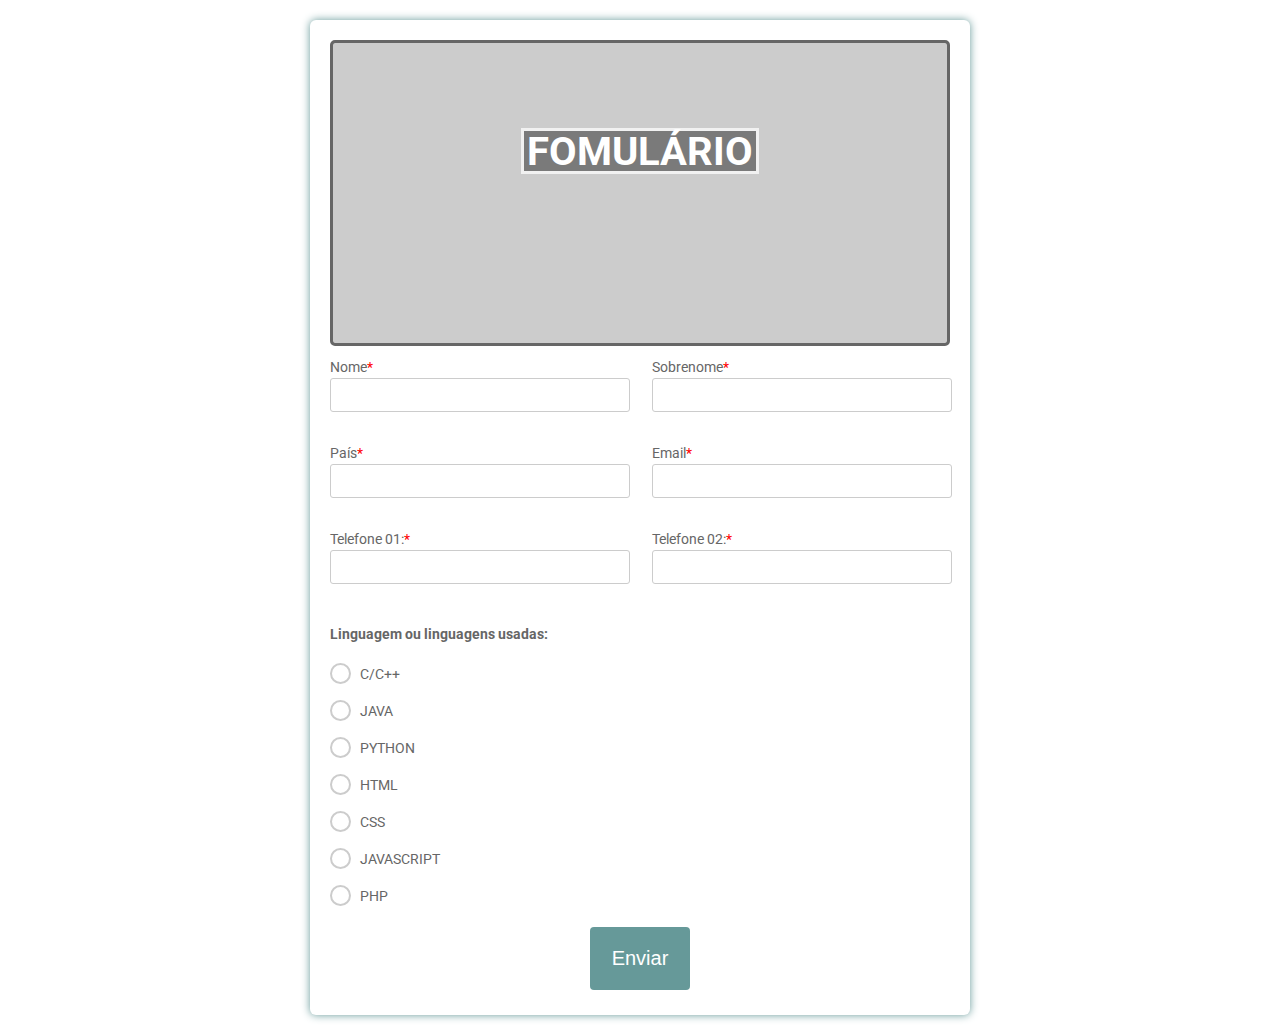
<file: teste forms/forms.html>
<!DOCTYPE html>
<html>
  <head>
    <title>Teste de formulário</title>
    <link href="https://fonts.googleapis.com/css?family=Roboto:300,400,500,700" rel="stylesheet">
    <link href="css/style.css" rel="stylesheet">    
    <link rel="stylesheet" href="https://use.fontawesome.com/releases/v5.5.0/css/all.css" integrity="sha384-B4dIYHKNBt8Bc12p+WXckhzcICo0wtJAoU8YZTY5qE0Id1GSseTk6S+L3BlXeVIU" crossorigin="anonymous">
    <meta name="viewport" content="width=device-width, initial-scale=1">
  </head>

  <body>
    <div class="testbox">
      <form action="/">
        <div class="banner"></div>
        <div class="first-title"><h1>FOMULÁRIO</h1></div>
        <div class="colums">
          <div class="item">
            <label for="fname"> Nome<span>*</span></label>
            <input id="fname" type="text" name="fname" required/>
          </div>
          <div class="item">
            <label for="lname"> Sobrenome<span>*</span></label>
            <input id="lname" type="text" name="lname" required/>
          </div>
          <div class="item">
            <label for="state">País<span>*</span></label>
            <input id="state" type="text"   name="state" required/>
          </div>
          <div class="item">
            <label for="eaddress">Email<span>*</span></label>
            <input id="eaddress" type="text"   name="eaddress" required/>
          </div>
          <div class="item">
            <label for="phone">Telefone 01:<span>*</span></label>
            <input id="phone" type="tel"   name="phone" required/>
          </div>
          <div class="item">
            <label for="phone">Telefone 02:<span>*</span></label>
            <input id="phone" type="tel"   name="phone" required/>
          </div>
        </div>
        <div class="question">
          <h2><label>Linguagem ou linguagens usadas:</label></h2>
          <div class="question-answer">
            <div>
              <input type="checkbox" id="box_c" name="type"/>
              <label for="box_c" class="checkbox"><span>C/C++</span></label>
            </div>
            <div>
              <input  type="checkbox" id="box_java" name="type"/>
              <label for="box_java" class="checkbox"><span>JAVA</span></label>
            </div>
            <div>
              <input  type="checkbox" id="box_python" name="type"/>
              <label for="box_python" class="checkbox"><span>PYTHON</span></label>
            </div>
            <div>
              <input  type="checkbox" id="box_html_css" name="type"/>
              <label for="box_html_css" class="checkbox"><span>HTML</span></label>
            </div>
            <div>
              <input  type="checkbox" id="box_html_css" name="type"/>
              <label for="box_html_css" class="checkbox"><span>CSS</span></label>
            </div>
            <div>
              <input  type="checkbox" id="box_html_css" name="type"/>
              <label for="box_html_css" class="checkbox"><span>JAVASCRIPT</span></label>
            </div>
            <div>
              <input  type="checkbox" id="box_html_css" name="type"/>
              <label for="box_html_css" class="checkbox"><span>PHP</span></label>
            </div>
          </div>
        </div>
        <div class="btn-block">
          <button class="button" type="submit" href="/"><span>Enviar</span></button>
        </div>
      </form>
    </div>
  </body>
</html>
</file>
<file: teste forms/css/style.css>
html, body {
  min-height: 100%;
}

@keyframes zoom {
  from {
    transform:scale(0.9);
  }
  to {
    transform:scale(1);
  }
}

body, div, form, input, select, textarea, label, p { 
  animation-name: zoom;
  animation-duration: 0.5s;
  padding: 0;
  margin: 0;
  outline: none;
  font-family: Roboto, Arial, sans-serif;
  font-size: 14px;
  color: #666;
  line-height: 22px;
}

h1 {
  position: absolute;
  margin: 0;
  font-size: 40px;
  color: #fff;
  z-index: 2;
  line-height: 83px;
}

textarea {
  width: calc(100% - 12px);
  padding: 5px;
}

.testbox {
  display: flex;
  justify-content: center;
  align-items: center;
  height: inherit;
  padding: 20px;
}

form {
  width: 50%;
  padding: 20px;
  border-radius: 6px;
  background: #fff;
  box-shadow: 0 0 8px  #669999; 
}

@keyframes opacity_title {
  from{
    opacity: 0;
  }
  to{
    opacity: 1;
  }
}

.first-title{
  animation-name: opacity_title;
  animation-duration: 6s;
  background-color: rgb(0,0,0); /* Fallback color */
  background-color: rgba(0,0,0, 0.4); /* Black w/opacity/see-through */
  color: white;
  font-weight: bold;
  border: 3px solid #f1f1f1;
  position: absolute;
  top: 50%;
  left: 50%;
  transform: translate(-50%, -700%);
  z-index: 2;
  width: 15%;
  display: flex;
  justify-content: center;
  align-items: center;
  padding: 20px;
  text-align: center;
}

.banner {
  border: solid;
  border-radius: 5px;
  position: relative;
  height: 300px;
  background-image: url("https://images.pexels.com/photos/276452/pexels-photo-276452.jpeg");  
  background-size: cover;
  display: flex;
  justify-content: center;
  align-items: center;
  text-align: center;
}

.banner::after {
  content: "";
  background-color: rgba(0, 0, 0, 0.2); 
  position: absolute;
  width: 100%;
  height: 100%;
}

input, select, textarea {
  margin-bottom: 10px;
  border: 1px solid #ccc;
  border-radius: 3px;
}

input {
  width: calc(100% - 10px);
  padding: 5px;
}

input[type="date"] {
  padding: 4px 5px;
}

textarea {
  width: calc(100% - 12px);
  padding: 5px;
}

.item:hover p, .item:hover i, .question:hover p, .question label:hover, input:hover::placeholder {
  color:  #669999;
}

.item input:hover, .item select:hover, .item textarea:hover {
  border: 1px solid transparent;
  box-shadow: 0 0 3px 0  #669999;
  color: #669999;
}

.item {
  position: relative;
  margin: 10px 0;
}

.item span {
  color: red;
}

.week {
  display:flex;
  justify-content:space-between;
}

.colums {
  display:flex;
  justify-content:space-between;
  flex-direction:row;
  flex-wrap:wrap;
}

.colums div {
  width:48%;
}

input[type="date"]::-webkit-inner-spin-button {
  display: none;
}

.item i, input[type="date"]::-webkit-calendar-picker-indicator {
  position: absolute;
  font-size: 20px;
  color:  #a3c2c2;
}

.item i {
  right: 1%;
  top: 30px;
  z-index: 1;
}

input[type=checkbox]  {
  display: none;
}

label.checkbox {
  position: relative;
  display: inline-block;
  margin: 5px 20px 15px 0;
  cursor: pointer;
}

.question span {
 margin-left: 30px;
}

.question-answer label {
 display: block;
}

label.checkbox:before {
  content: "";
  position: absolute;
  left: 0;
  width: 17px;
  height: 17px;
  border-radius: 50%;
  border: 2px solid #ccc;
}

input[type=checkbox]:checked + label:before, label.checkbox:hover:before {
 border: 2px solid  #669999;
}

label.checkbox:after {
  content: "";
  position: absolute;
  top: 6px;
  left: 5px;
  width: 8px;
  height: 4px;
  border: 3px solid  #669999;
  border-top: none;
  border-right: none;
  transform: rotate(-45deg);
  opacity: 0;
}

input[type=checkbox]:checked + label:after {
  opacity: 1;
}

.flax {
  display:flex;
  justify-content:space-around;
}

.btn-block {
  margin-top: 10px;
  text-align: center;
}

.button {
  border-radius: 4px;
  background: #669999;
  border: none;
  color: #FFFFFF;
  text-align: center;
  font-size: 20px;
  padding: 20px;
  width: 100px;
  cursor: pointer;
  margin: 5px;
}

.button span {
  cursor: pointer;
  display: inline-block;
  position: relative;
}

.button span:after {
  content: '\00bb';
  position: absolute;
  opacity: 0;
  top: 0;
  right: -30px;
  transition: 0.5s;    
}

.button:hover {
  background: #666999;
}

.button:hover span{
  padding-right: 15px;
}

.button:hover span:after{
  opacity: 1;
  right: 0;
}

@media (min-width: 568px) {
  .name-item, .city-item {
      display: flex;
      flex-wrap: wrap;
      justify-content: space-between;
  }

  .name-item input, .name-item div {
    width: calc(50% - 20px);
  }

  .name-item div input {
    width:97%;
  }

  .name-item div label {
    display:block;
    padding-bottom:5px;
  }
}
</file>
